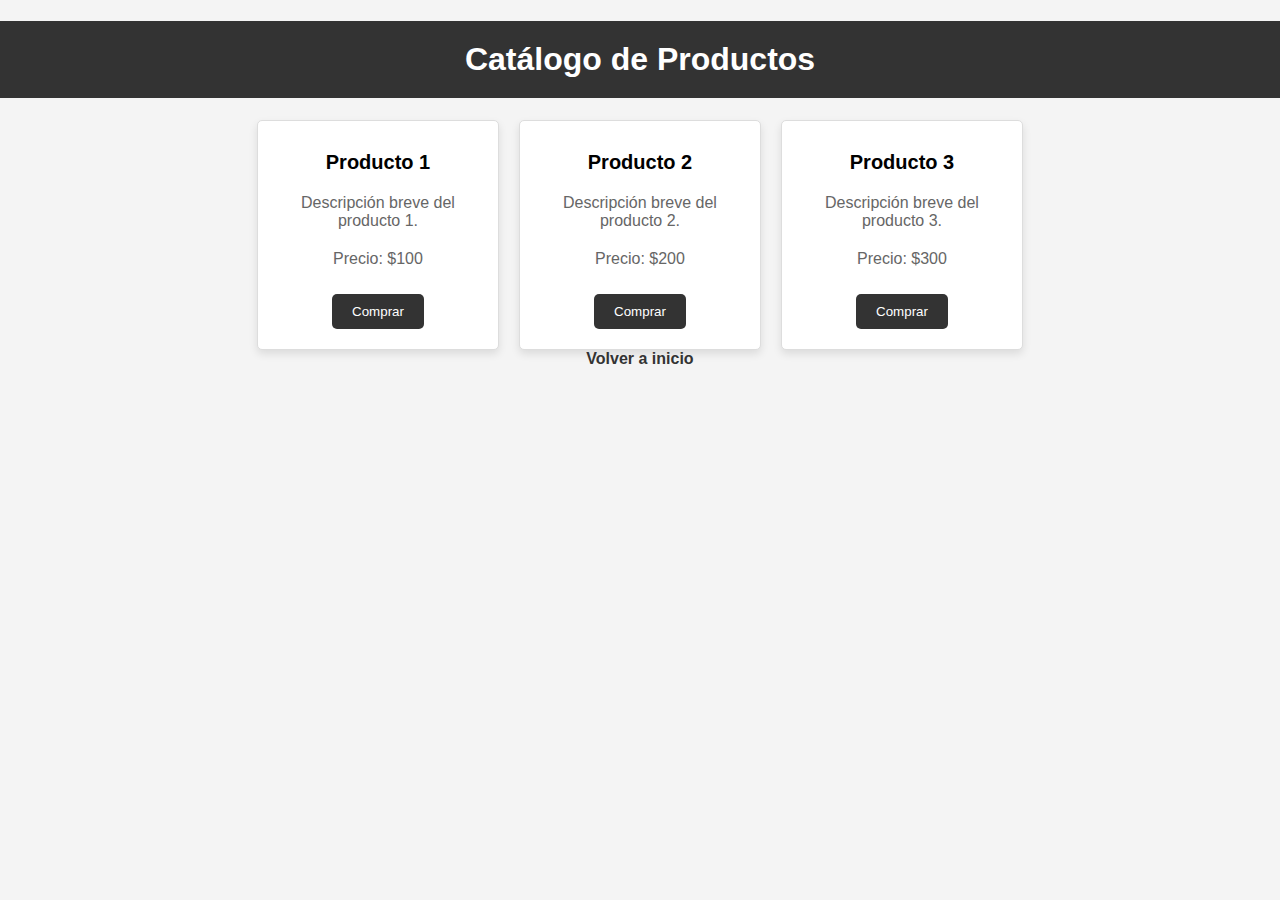
<file: catalogo.html>
<!DOCTYPE html>
<html lang="es">
<head>
    <meta charset="UTF-8">
    <title>Catálogo de Productos - Grupo Griffin</title>
    <link rel="stylesheet" href="css/styles.css">
    <script>
        function comprarProducto(nombreProducto) {
            alert("Has seleccionado el " + nombreProducto + ". Te contactaremos para finalizar la compra.");
        }
    </script>
</head>
<body>
    <h1>Catálogo de Productos</h1>
    <div class="card-container">
        <div class="card">
            <h3>Producto 1</h3>
            <p>Descripción breve del producto 1.</p>
            <p>Precio: $100</p>
            <button class="button" onclick="comprarProducto('Producto 1')">Comprar</button>
        </div>
        <div class="card">
            <h3>Producto 2</h3>
            <p>Descripción breve del producto 2.</p>
            <p>Precio: $200</p>
            <button class="button" onclick="comprarProducto('Producto 2')">Comprar</button>
        </div>
        <div class="card">
            <h3>Producto 3</h3>
            <p>Descripción breve del producto 3.</p>
            <p>Precio: $300</p>
            <button class="button" onclick="comprarProducto('Producto 3')">Comprar</button>
        </div>
    </div>
    <a href="index.html">Volver a inicio</a>
</body>
</html>
</file>
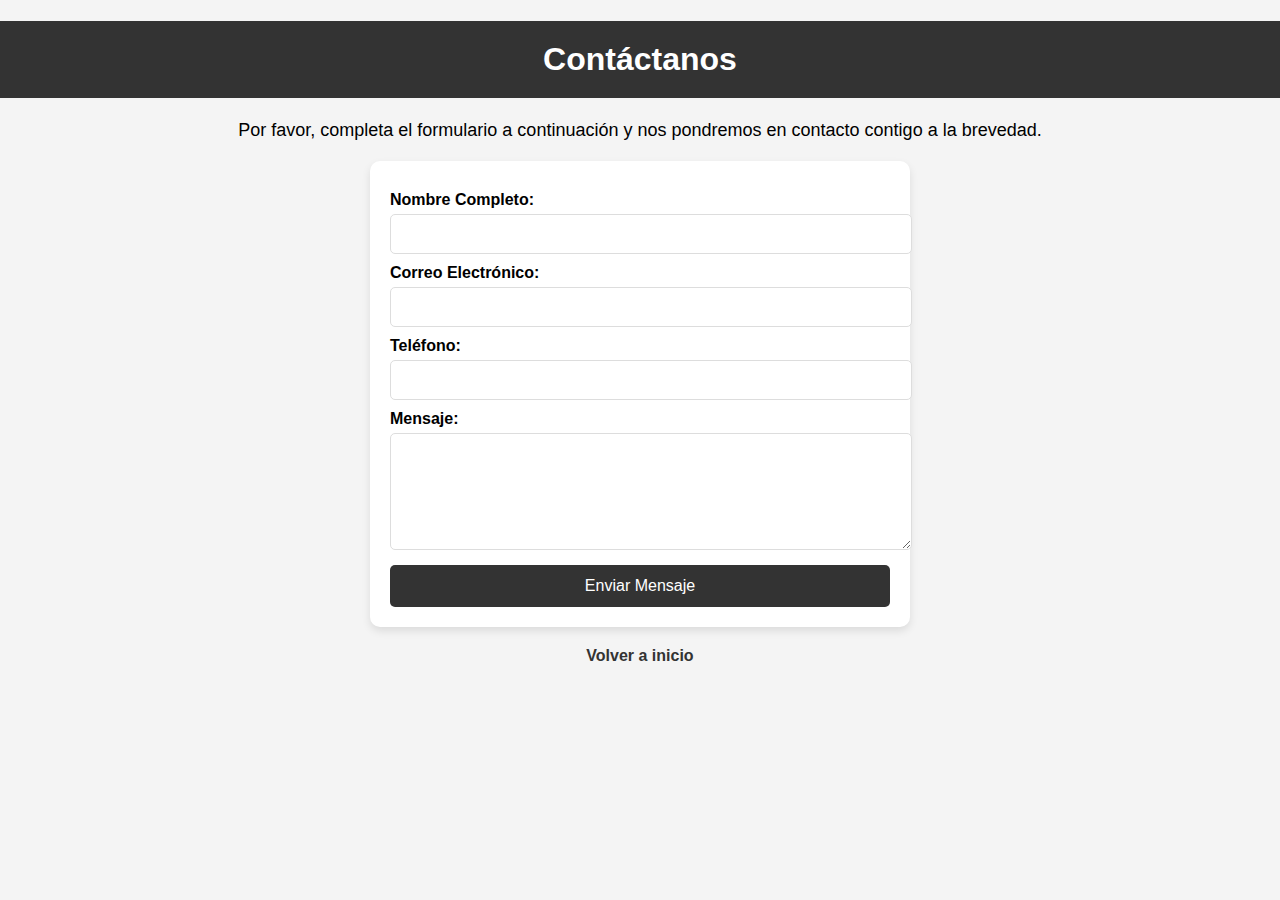
<file: contacto.html>
<!DOCTYPE html>
<html lang="es">
<head>
    <meta charset="UTF-8">
    <title>Contacto - Grupo Griffin</title>
    <link rel="stylesheet" href="css/styles.css">
    <script>
        function enviarMensaje() {
            alert("Gracias por contactarnos. Hemos recibido tu mensaje y te responderemos pronto.");
        }
    </script>
</head>
<body>
    <h1>Contáctanos</h1>
    <p>Por favor, completa el formulario a continuación y nos pondremos en contacto contigo a la brevedad.</p>
    <div class="contact-form-container">
        <form onsubmit="enviarMensaje(); return false;">
            <label for="nombre">Nombre Completo:</label>
            <input type="text" id="nombre" name="nombre" required>

            <label for="email">Correo Electrónico:</label>
            <input type="email" id="email" name="email" required>

            <label for="telefono">Teléfono:</label>
            <input type="tel" id="telefono" name="telefono" required>

            <label for="mensaje">Mensaje:</label>
            <textarea id="mensaje" name="mensaje" rows="5" required></textarea>

            <button type="submit" class="button">Enviar Mensaje</button>
        </form>
    </div>
    <a href="index.html">Volver a inicio</a>
</body>
</html>
</file>
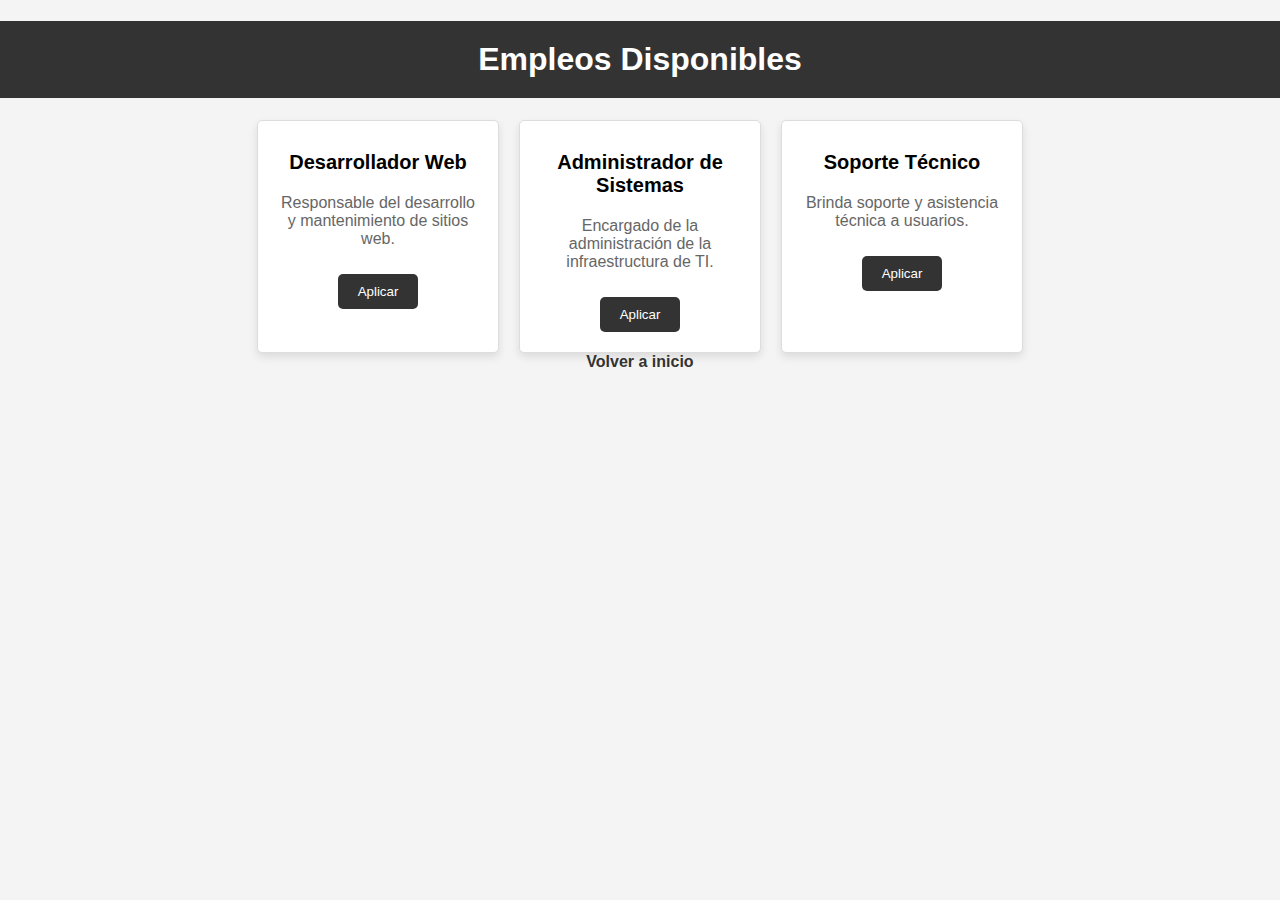
<file: empleos.html>
<!DOCTYPE html>
<html lang="es">
<head>
    <meta charset="UTF-8">
    <title>Empleos - Grupo Griffin</title>
    <link rel="stylesheet" href="css/styles.css">
    <script>
        function aplicarEmpleo(nombreEmpleo) {
            alert("Has aplicado para el puesto de " + nombreEmpleo + ". Nos pondremos en contacto contigo.");
        }
    </script>
</head>
<body>
    <h1>Empleos Disponibles</h1>
    <div class="card-container">
        <div class="card">
            <h3>Desarrollador Web</h3>
            <p>Responsable del desarrollo y mantenimiento de sitios web.</p>
            <button class="button" onclick="aplicarEmpleo('Desarrollador Web')">Aplicar</button>
        </div>
        <div class="card">
            <h3>Administrador de Sistemas</h3>
            <p>Encargado de la administración de la infraestructura de TI.</p>
            <button class="button" onclick="aplicarEmpleo('Administrador de Sistemas')">Aplicar</button>
        </div>
        <div class="card">
            <h3>Soporte Técnico</h3>
            <p>Brinda soporte y asistencia técnica a usuarios.</p>
            <button class="button" onclick="aplicarEmpleo('Soporte Técnico')">Aplicar</button>
        </div>
    </div>
    <a href="index.html">Volver a inicio</a>
</body>
</html>
</file>
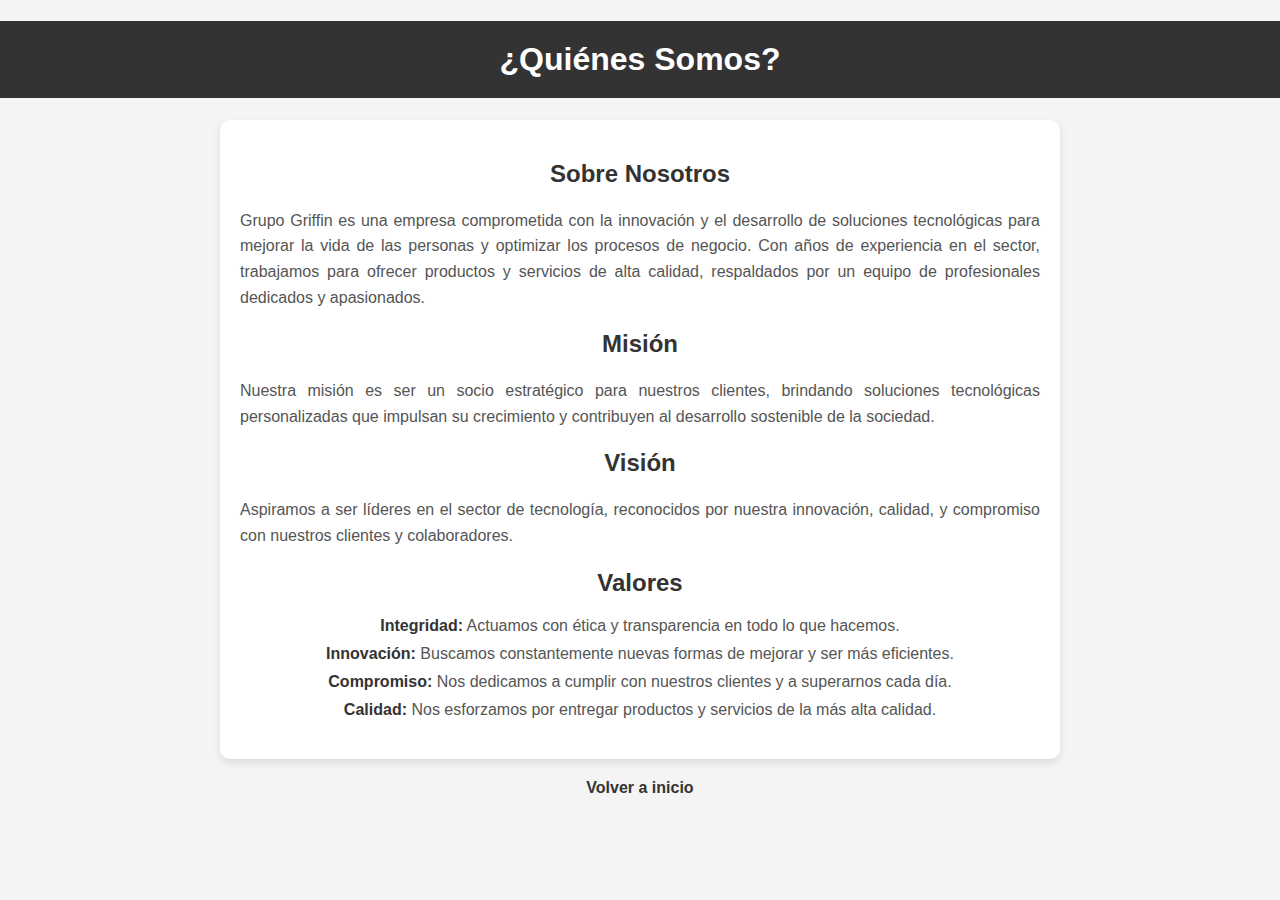
<file: quienes_somos.html>
<!DOCTYPE html>
<html lang="es">
<head>
    <meta charset="UTF-8">
    <title>¿Quiénes Somos? - Grupo Griffin</title>
    <link rel="stylesheet" href="css/styles.css">
</head>
<body>
    <h1>¿Quiénes Somos?</h1>
    <div class="about-container">
        <section class="about-section">
            <h2>Sobre Nosotros</h2>
            <p>Grupo Griffin es una empresa comprometida con la innovación y el desarrollo de soluciones tecnológicas para mejorar la vida de las personas y optimizar los procesos de negocio. Con años de experiencia en el sector, trabajamos para ofrecer productos y servicios de alta calidad, respaldados por un equipo de profesionales dedicados y apasionados.</p>
        </section>
        <section class="about-section">
            <h2>Misión</h2>
            <p>Nuestra misión es ser un socio estratégico para nuestros clientes, brindando soluciones tecnológicas personalizadas que impulsan su crecimiento y contribuyen al desarrollo sostenible de la sociedad.</p>
        </section>
        <section class="about-section">
            <h2>Visión</h2>
            <p>Aspiramos a ser líderes en el sector de tecnología, reconocidos por nuestra innovación, calidad, y compromiso con nuestros clientes y colaboradores.</p>
        </section>
        <section class="about-section">
            <h2>Valores</h2>
            <ul class="values-list">
                <li><strong>Integridad:</strong> Actuamos con ética y transparencia en todo lo que hacemos.</li>
                <li><strong>Innovación:</strong> Buscamos constantemente nuevas formas de mejorar y ser más eficientes.</li>
                <li><strong>Compromiso:</strong> Nos dedicamos a cumplir con nuestros clientes y a superarnos cada día.</li>
                <li><strong>Calidad:</strong> Nos esforzamos por entregar productos y servicios de la más alta calidad.</li>
            </ul>
        </section>
    </div>
    <a href="index.html">Volver a inicio</a>
</body>
</html>
</file>
<file: css/styles.css>
/* Estilos generales */
body {
    font-family: Arial, sans-serif;
    background-color: #f4f4f4;
    margin: 0;
    padding: 0;
    text-align: center;
}
h1 {
    background-color: #333;
    color: #fff;
    padding: 20px;
}
nav {
    background-color: #444;
    padding: 10px;
}
nav a {
    color: #fff;
    text-decoration: none;
    margin: 0 15px;
}
nav a:hover {
    color: #ccc;
}
p, ul {
    font-size: 18px;
    margin-top: 20px;
}
ul {
    list-style-type: none;
    padding: 0;
}
li {
    margin: 10px 0;
}
a {
    color: #333;
    text-decoration: none;
    font-weight: bold;
}
a:hover {
    color: #777;
}
/* Estilo para tarjetas */
.card-container {
    display: flex;
    flex-wrap: wrap;
    justify-content: center;
    gap: 20px;
    margin-top: 20px;
}
.card {
    background-color: #fff;
    border: 1px solid #ddd;
    border-radius: 5px;
    padding: 20px;
    width: 200px;
    box-shadow: 0px 4px 8px rgba(0, 0, 0, 0.1);
    text-align: center;
}
.card h3 {
    font-size: 20px;
    margin: 10px 0;
}
.card p {
    font-size: 16px;
    color: #666;
}
.button {
    background-color: #333;
    color: #fff;
    border: none;
    padding: 10px 20px;
    border-radius: 5px;
    cursor: pointer;
    margin-top: 10px;
}
.button:hover {
    background-color: #555;
}
/* Estilos del formulario de contacto */
.contact-form-container {
    max-width: 500px;
    margin: 20px auto;
    padding: 20px;
    background-color: #fff;
    border-radius: 10px;
    box-shadow: 0px 4px 8px rgba(0, 0, 0, 0.1);
}

.contact-form-container form {
    display: flex;
    flex-direction: column;
}

.contact-form-container label {
    font-weight: bold;
    margin-top: 10px;
    text-align: left;
    font-size: 16px;
}

.contact-form-container input,
.contact-form-container textarea {
    margin-top: 5px;
    padding: 10px;
    font-size: 16px;
    border: 1px solid #ddd;
    border-radius: 5px;
    width: 100%;
}

.contact-form-container input:focus,
.contact-form-container textarea:focus {
    outline: none;
    border-color: #333;
}

.contact-form-container .button {
    background-color: #333;
    color: #fff;
    padding: 12px 0;
    margin-top: 15px;
    border: none;
    border-radius: 5px;
    font-size: 16px;
    cursor: pointer;
    transition: background-color 0.3s ease;
}

.contact-form-container .button:hover {
    background-color: #555;
}
/* Estilos de la página ¿Quiénes somos? */
.about-container {
    max-width: 800px;
    margin: 20px auto;
    padding: 20px;
    background-color: #fff;
    border-radius: 10px;
    box-shadow: 0px 4px 8px rgba(0, 0, 0, 0.1);
}

.about-container h2 {
    font-size: 24px;
    margin-bottom: 10px;
    color: #333;
}

.about-section {
    margin-bottom: 20px;
}

.about-section p {
    font-size: 16px;
    line-height: 1.6;
    color: #555;
    text-align: justify;
}

.values-list {
    list-style-type: none;
    padding: 0;
}

.values-list li {
    font-size: 16px;
    color: #555;
    margin: 10px 0;
}

.values-list strong {
    color: #333;
}
</file>
